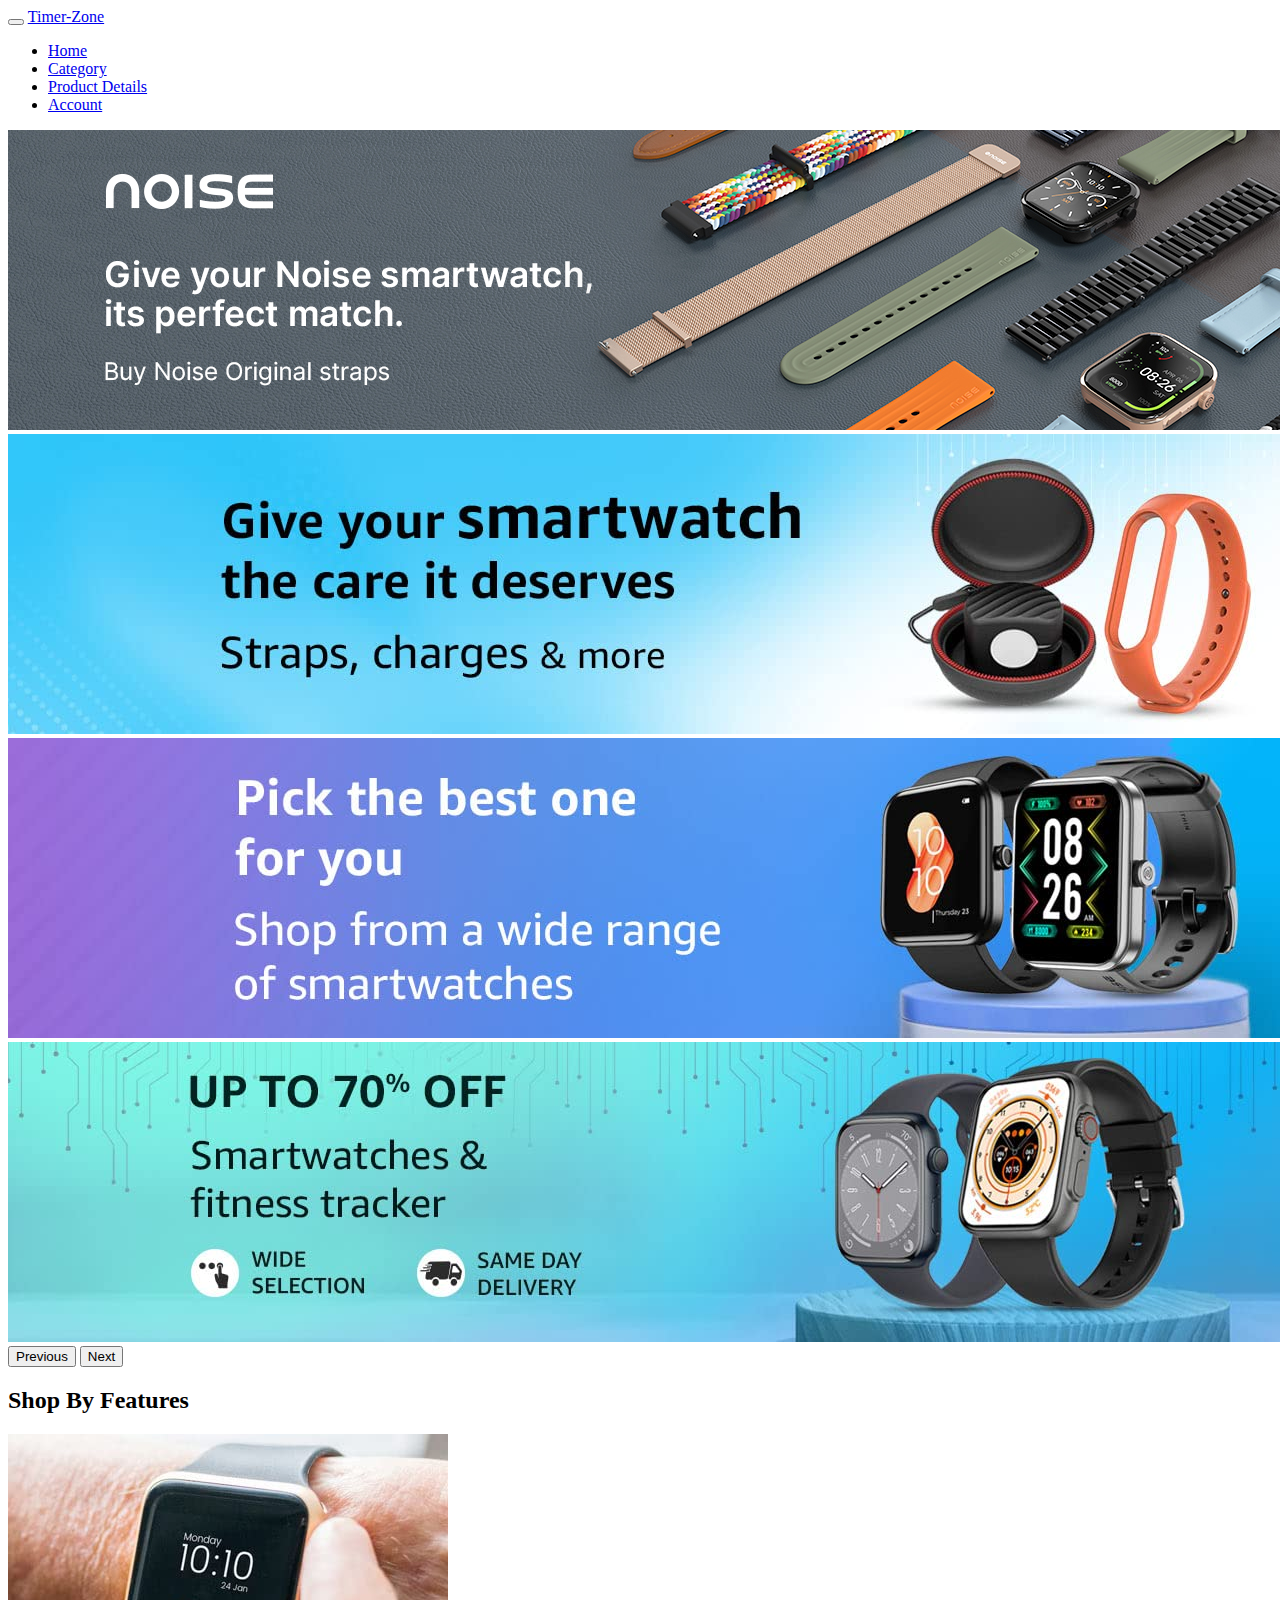
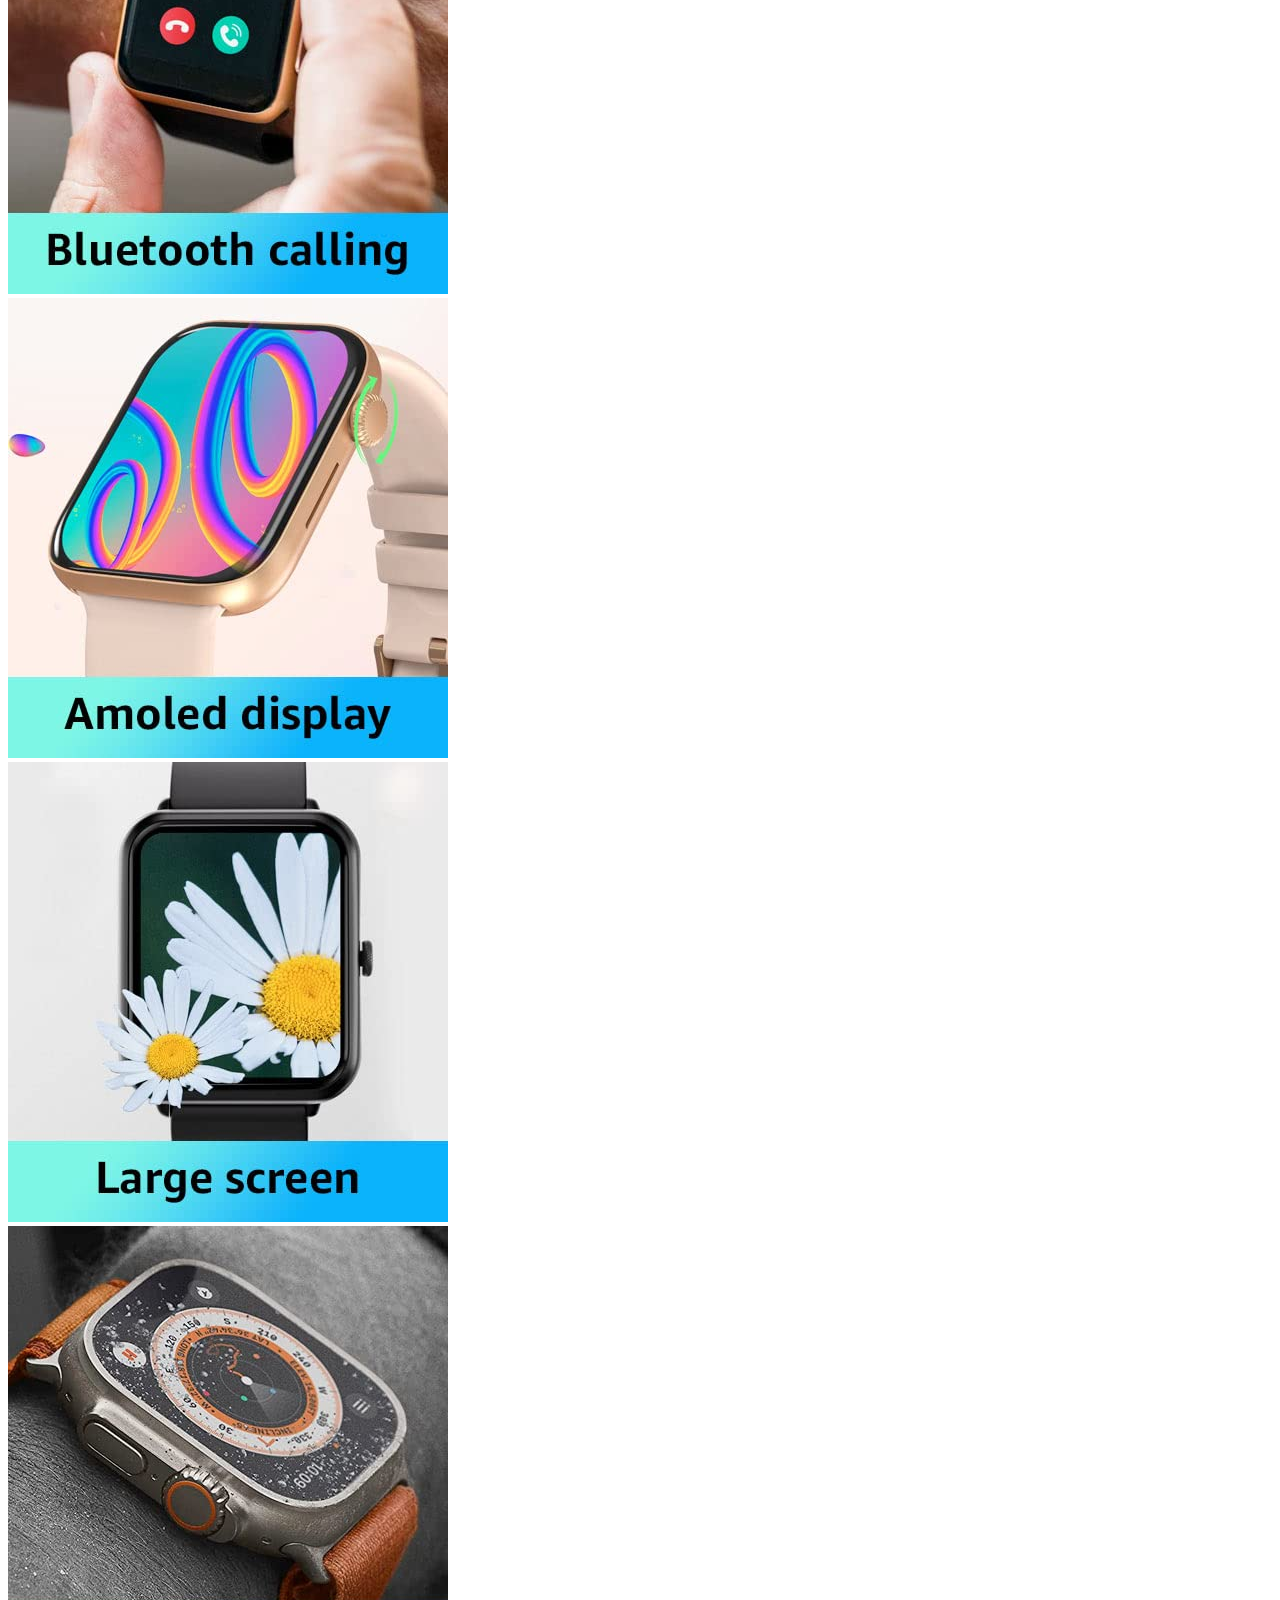
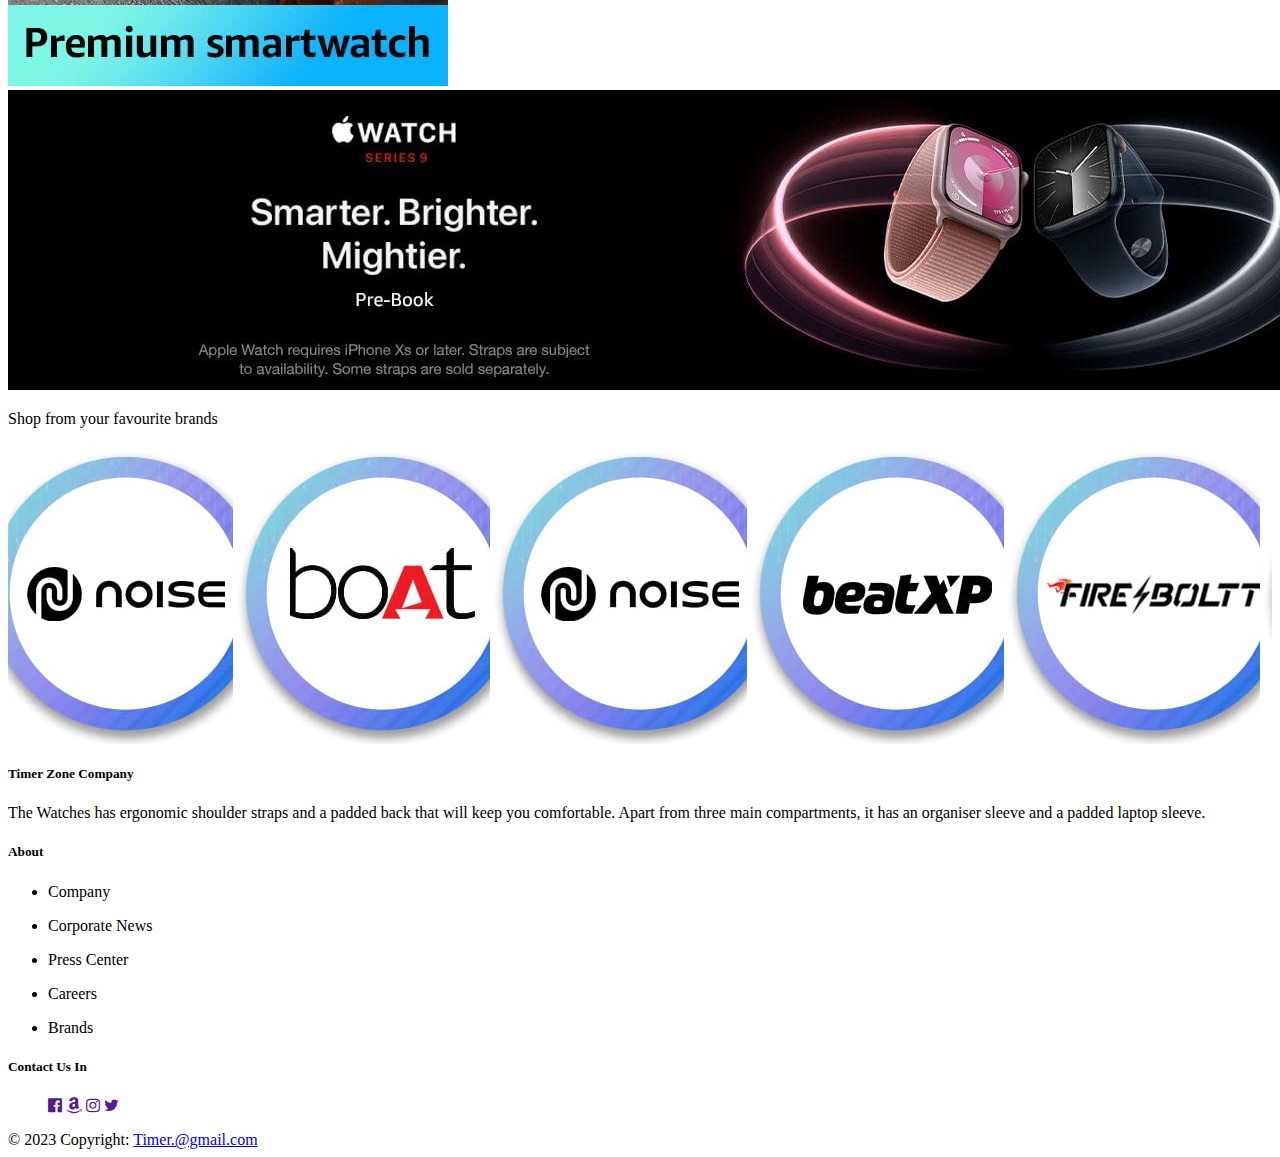
<file: task-12/index.html>
<!DOCTYPE html>
<html lang="en">

<head>
  <meta charset="UTF-8">
  <meta name="viewport" content="width=device-width, initial-scale=1.0">
  <title>Home Page</title>
  <link href="https://cdn.jsdelivr.net/npm/bootstrap@5.0.2/dist/css/bootstrap.min.css" rel="stylesheet"
    integrity="sha384-EVSTQN3/azprG1Anm3QDgpJLIm9Nao0Yz1ztcQTwFspd3yD65VohhpuuCOmLASjC" crossorigin="anonymous">
  <link rel="stylesheet" href="https://cdnjs.cloudflare.com/ajax/libs/font-awesome/4.7.0/css/font-awesome.min.css">
  <script src="https://ajax.googleapis.com/ajax/libs/jquery/3.7.1/jquery.min.js"></script>
  <link rel="stylesheet" href="https://unpkg.com/swiper/swiper-bundle.min.css" />
  <link rel="stylesheet" href="./assets/css/style.css">
  <script src="./assets/js/Script.js"></script>
  <script src="https://code.jquery.com/jquery-3.4.0.min.js"></script>
</head>

<body>
  <!-- nav Start -->
  <nav class="navbar navbar-expand-lg navbar-light bg-dark ">
    <div class="container-fluid">
      <button class="navbar-toggler bg-white" type="button" data-bs-toggle="collapse"
        data-bs-target="#navbarTogglerDemo03" aria-controls="navbarTogglerDemo03" aria-expanded="false"
        aria-label="Toggle navigation">
        <span class="navbar-toggler-icon"></span>
      </button>
      <a class="navbar-brand fst-italic fw-bold fs-3 text-danger" href="index.html">Timer-Zone</a>
      <div class="collapse navbar-collapse" id="navbarTogglerDemo03">
        <ul class="navbar-nav me-auto mb-2 mb-lg-0">
          <li class="nav-item">
            <a class="nav-link active fw-bold text-light" aria-current="page" href="index.html">Home</a>
          </li>
          <li class="nav-item fw-bold">
            <a class="nav-link text-light" href="Catageroy.html">Category</a>
          </li>
          <li class="nav-item fw-bold">
            <a class="nav-link text-light" href="Product.html">Product Details</a>
          </li>
          <li class="nav-item fw-bold">
            <a class="nav-link text-light" href="account.html">Account</a>
          </li>
        </ul>

      </div>
    </div>
  </nav>
  <!-- nav End -->
  <!-- carousel start -->
  <div id="carouselExampleControls" class="carousel slide" data-bs-ride="carousel">
    <div class="carousel-inner">
      <div class="carousel-item active">
        <img src="./assets/images/home/H-1.jpg" class="d-block w-100" alt="c-1">
      </div>
      <div class="carousel-item">
        <img src="./assets/images/home/H-2.jpg" class="d-block w-100" alt="c-2">
      </div>
      <div class="carousel-item">
        <img src="./assets/images/home/H-3.jpg" class="d-block w-100" alt="c-3">
      </div>
      <div class="carousel-item">
        <img src="./assets/images/home/H-4.jpg" class="d-block w-100" alt="c-4">
      </div>
    </div>
    <button class="carousel-control-prev" type="button" data-bs-target="#carouselExampleControls" data-bs-slide="prev">
      <span class="carousel-control-prev-icon" aria-hidden="true"></span>
      <span class="visually-hidden">Previous</span>
    </button>
    <button class="carousel-control-next" type="button" data-bs-target="#carouselExampleControls" data-bs-slide="next">
      <span class="carousel-control-next-icon" aria-hidden="true"></span>
      <span class="visually-hidden">Next</span>
    </button>
  </div>
  <!-- carousel End -->
  <script src="https://cdn.jsdelivr.net/npm/bootstrap@5.0.2/dist/js/bootstrap.bundle.min.js"
    integrity="sha384-MrcW6ZMFYlzcLA8Nl+NtUVF0sA7MsXsP1UyJoMp4YLEuNSfAP+JcXn/tWtIaxVXM"
    crossorigin="anonymous"></script>


  <h2 class="text-center m-5 fs-1 fw-bold">Shop By Features</h2>
  <!-- light box start -->
  <div class="row row-cols-2 row-cols-md-4 g-4 container mx-auto mb-5 ">
    <div class="col ">
      <div class="card pics ">
        <a href="./assets/images/home/H-light-1.jpg"><img src="./assets/images/home/H-light-1.jpg"
            class="card-img-top"></a>
      </div>
    </div>
    <div class="col">
      <div class="card pics">
        <a href="./assets/images/home/H-light-2.jpg">
          <img src="./assets/images/home/H-light-2.jpg" class="card-img-top" alt="..."> </a>
      </div>
    </div>
    <div class="col">
      <div class="card pics">
        <a href="./assets/images/home/H-light-3.jpg">
          <img src="./assets/images/home/H-light-3.jpg" class="card-img-top" alt="...">
        </a>
      </div>
    </div>
    <div class="col">
      <div class="card pics">
        <a href="./assets/images/home/H-light-4.jpg">
          <img src="./assets/images/home/H-light-4.jpg" class="card-img-top" alt="...">
        </a>
      </div>
    </div>
  </div>
  <!-- light box End -->
  <img src="./assets/images/home/H-B-1.jpg" class="container-fluid">
  <!-- Swiper -->
  <p class="fs-3 fw-bold text-center mt-5 mb-5">Shop from your favourite brands</p>
  <div class="swiper-container mySwiper mb-5">
    <div class="swiper-wrapper">
      <div class="swiper-slide"><img src="./assets/images/home/H-swiper-1.jpg" alt=""></div>
      <div class="swiper-slide"><img src="./assets/images/home/H-swiper-2.jpg" alt=""></div>
      <div class="swiper-slide"><img src="./assets/images/home/H-swiper-3.jpg" alt=""></div>
      <div class="swiper-slide"><img src="./assets/images/home/H-swiper-4.jpg" alt=""></div>
      <div class="swiper-slide"> <img src="./assets/images/home/H-swiper-5.jpg" alt=""></div>
      <div class="swiper-slide"> <img src="./assets/images/home/H-swiper-6.jpg" alt=""></div>
      <div class="swiper-slide"> <img src="./assets/images/home/H-swiper-7.jpg" alt=""></div>
      <div class="swiper-slide"> <img src="./assets/images/home/H-swiper-8.jpg" alt=""></div>
      <div class="swiper-slide"> <img src="./assets/images/home/H-swiper-9.jpg" alt=""></div>
      <div class="swiper-slide"> <img src="./assets/images/home/H-swiper-10.jpg" alt=""></div>
      <div class="swiper-slide"> <img src="./assets/images/home/H-swiper-11.jpg" alt=""></div>
      <div class="swiper-slide"> <img src="./assets/images/home/H-swiper-12.jpg" alt=""></div>
    </div>
  </div>
  <!-- Swiper JS -->
  <script src="https://unpkg.com/swiper/swiper-bundle.min.js"></script>

  <!-- Initialize Swiper -->
  <script>
    var swiper;
    if (swiper) {
      swiper.destroy(true, true);
    }
    swiper = new Swiper(".mySwiper", {
      slidesPerView: 5,
      spaceBetween: 0,
      loop: true,
      pagination: {
        el: ".swiper-pagination",
        clickable: true,
      },
      breakpoints: {
        319: {
          slidesPerView: 1,
          spaceBetween: 10,
        },
        426: {
          slidesPerView: 2,
          spaceBetween: 20,


        },


        769: {
          slidesPerView: 3,
          spaceBetween: 30,


        },
        1025: {
          slidesPerView: 5,
          spaceBetween: 20,


        },

      },
    });
  </script>

  <!-- footer start -->
  <footer class="bg-dark text-light text-center text-md-start">
    <div class="container p-4">
      <div class="row">
        <div class="col-lg-6 col-md-12 mb-4 mb-md-0">
          <h5 class="text-uppercase">Timer Zone Company</h5>

          <p>
            The Watches has ergonomic shoulder straps and a padded back that will keep you comfortable.
            Apart from three main compartments, it has an organiser sleeve and a padded laptop sleeve.
          </p>
        </div>

        <div class="col-lg-3 col-md-6 mb-4 mb-md-0">
          <h5 class="text-uppercase mb-2">About</h5>
          <ul class="list-unstyled">
            <li>
              <p class="text-white">Company</p>
            </li>
            <li>
              <p class="text-white">Corporate News</p>
            </li>
            <li>
              <p class="text-white">Press Center</p>
            </li>
            <li>
              <p class="text-white">Careers</p>
            </li>
            <li>
              <p class="text-white">Brands</p>
            </li>
          </ul>
        </div>


        <div class="col-lg-3 col-md-6 mb-4 mb-md-0 ">
          <h5 class="">Contact Us In</h5>
          <ul class="list-unstyled mb-0">
            <a href=""><i class="fa fa-facebook-official me-2 fs-2"></i></a>
            <a href=""> <i class="fa fa-amazon me-2 fs-2 text-white"></i></a>
            <a href=""><i class="fa fa-instagram me-2 fs-2 text-danger"></i></a>
            <a href=""><i class="fa fa-twitter fs-2"></i></a>

          </ul>
        </div>
      </div>
    </div>
    <div class="text-center p-3 bg-dark text-info">
      © 2023 Copyright:
      <a class="text-white" href="https://mdbootstrap.com/">Timer.@gmail.com</a>
    </div>
  </footer>
  <!-- footer End -->


</body>

</html>
</file>
<file: task-12/assets/css/style.css>
.swiper-container {
    
    overflow: hidden;

  }

  .swiper-slide {

    display: flex;
    justify-content: center;


  }


.overlay{
	position: fixed;
	width: 100%;
	height: 100%;
	top:0;
	left:0;
	background: rgba(14, 13, 13, 0.6);
  text-align: center;
	display: none;
}

.overlay img{
	margin-top: 15%;
text-align: center;

}

@media only screen and (max-width:426px){
  .overlay img{
    margin-top: 75%;
   width: 50vw;
   height: 30vh;
  
  }
}
</file>
